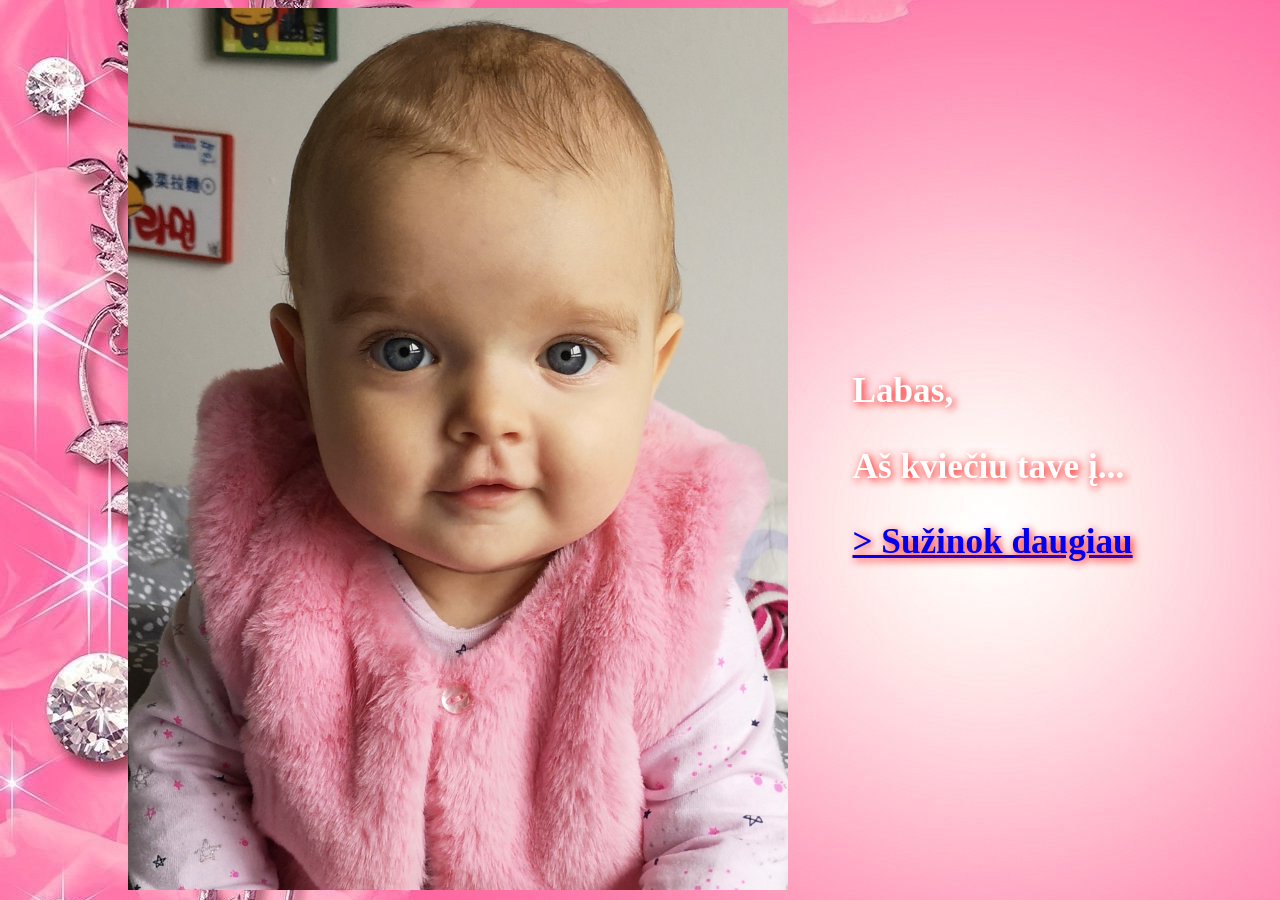
<file: sofija-kviecia/index.html>
<!DOCTYPE html>
<html>
  <head>
    <link rel="stylesheet" href="styles.css" />
    <meta charset="UTF-8" />
    <meta name="viewport" content="width=device-width, initial-scale=1.0" />
  </head>
  <body>
    <div class="flex">
      <div><img src="SofijaKviecia.jpg" /></div>
      <div class="text">
        <p>Labas,</p>
        <p>Aš kviečiu tave į...</p>
        <a href="kvietimas.html">> Sužinok daugiau</a>
      </div>
    </div>
  </body>
</html>
</file>
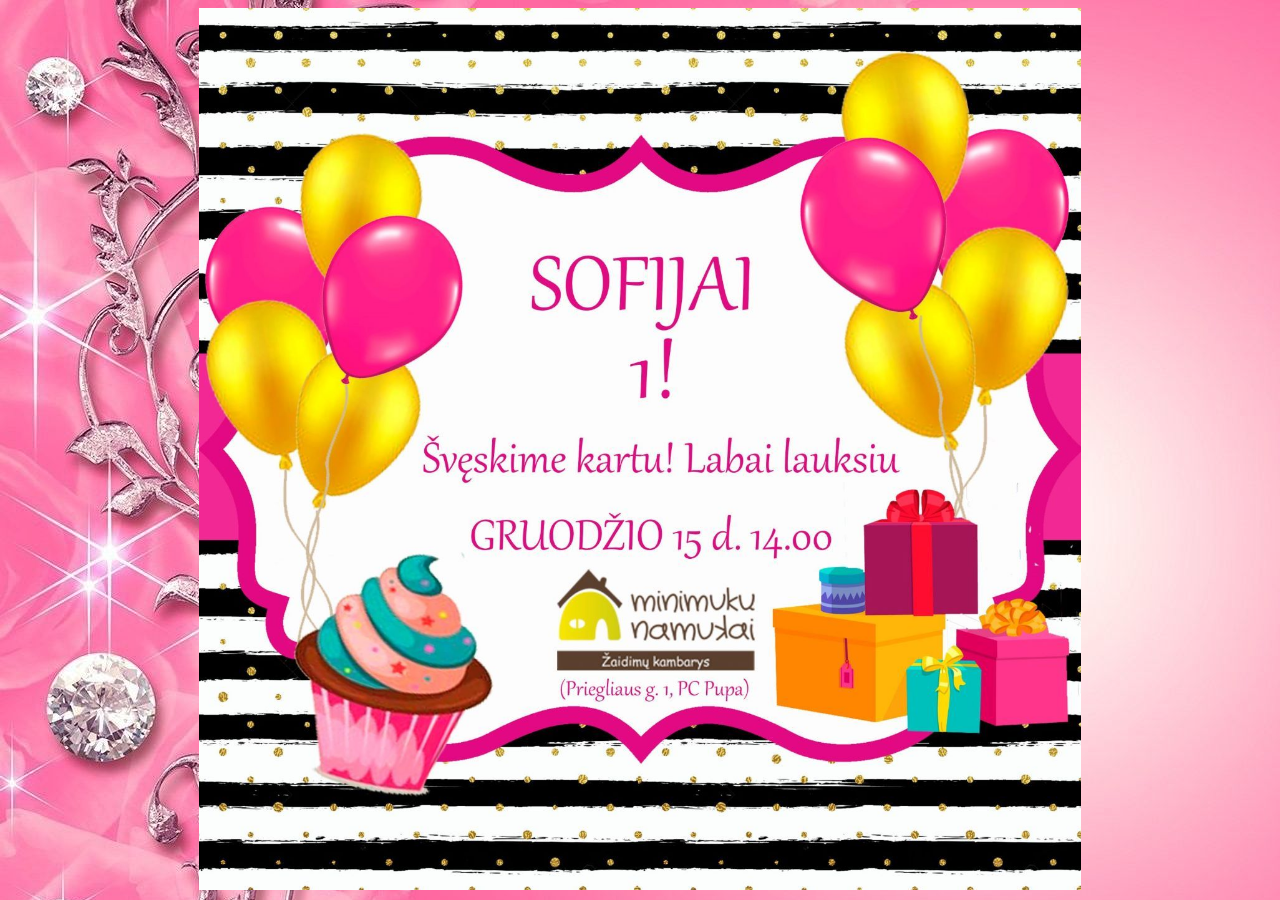
<file: sofija-kviecia/kvietimas.html>
<!DOCTYPE html>
<html>
  <head>
    <link rel="stylesheet" href="styles.css" />
    <meta charset="UTF-8" />
    <meta name="viewport" content="height=device-height, initial-scale=1.0" />
  </head>
  <body>
    <img src="kvietimas.jpg" />
  </body>
</html>
</file>
<file: sofija-kviecia/styles.css>
img {
  height: 98vh;
  display: block;
  margin-left: auto;
  margin-right: auto;
}
@media only screen and (max-width: 920px) {
  img {
    height: 60vh;
  }
}
body {
  background-image: url("bg.jpg");
}
.flex {
  display: flex;
  justify-content: center;
  flex-wrap: wrap;
}
.text {
  display: block;
  margin-top: auto;
  margin-bottom: auto;
  margin-left: 4em;
  min-width: 300px;
  color: white;
}
p,
a {
  font-size: 2.2em;
  font-weight: bold;
  text-shadow: 2px 2px 8px #ff0000;
}
</file>
